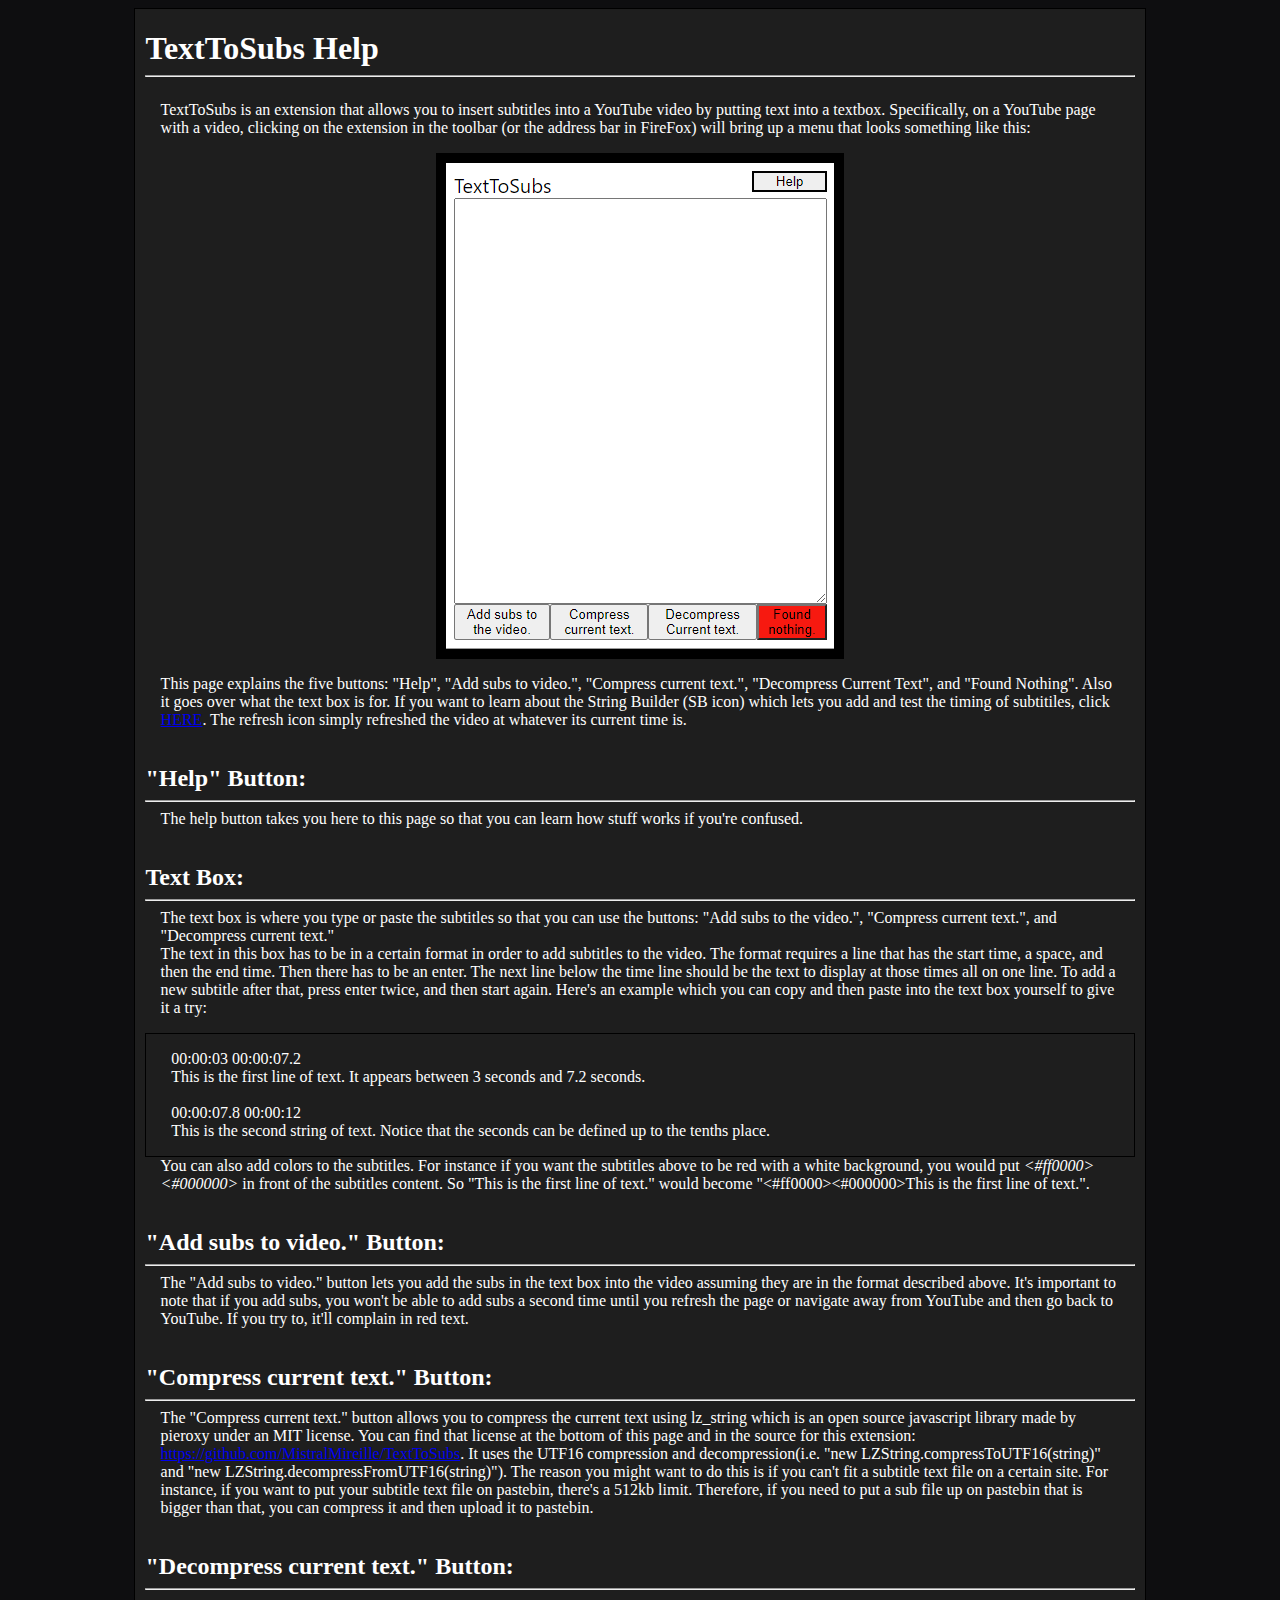
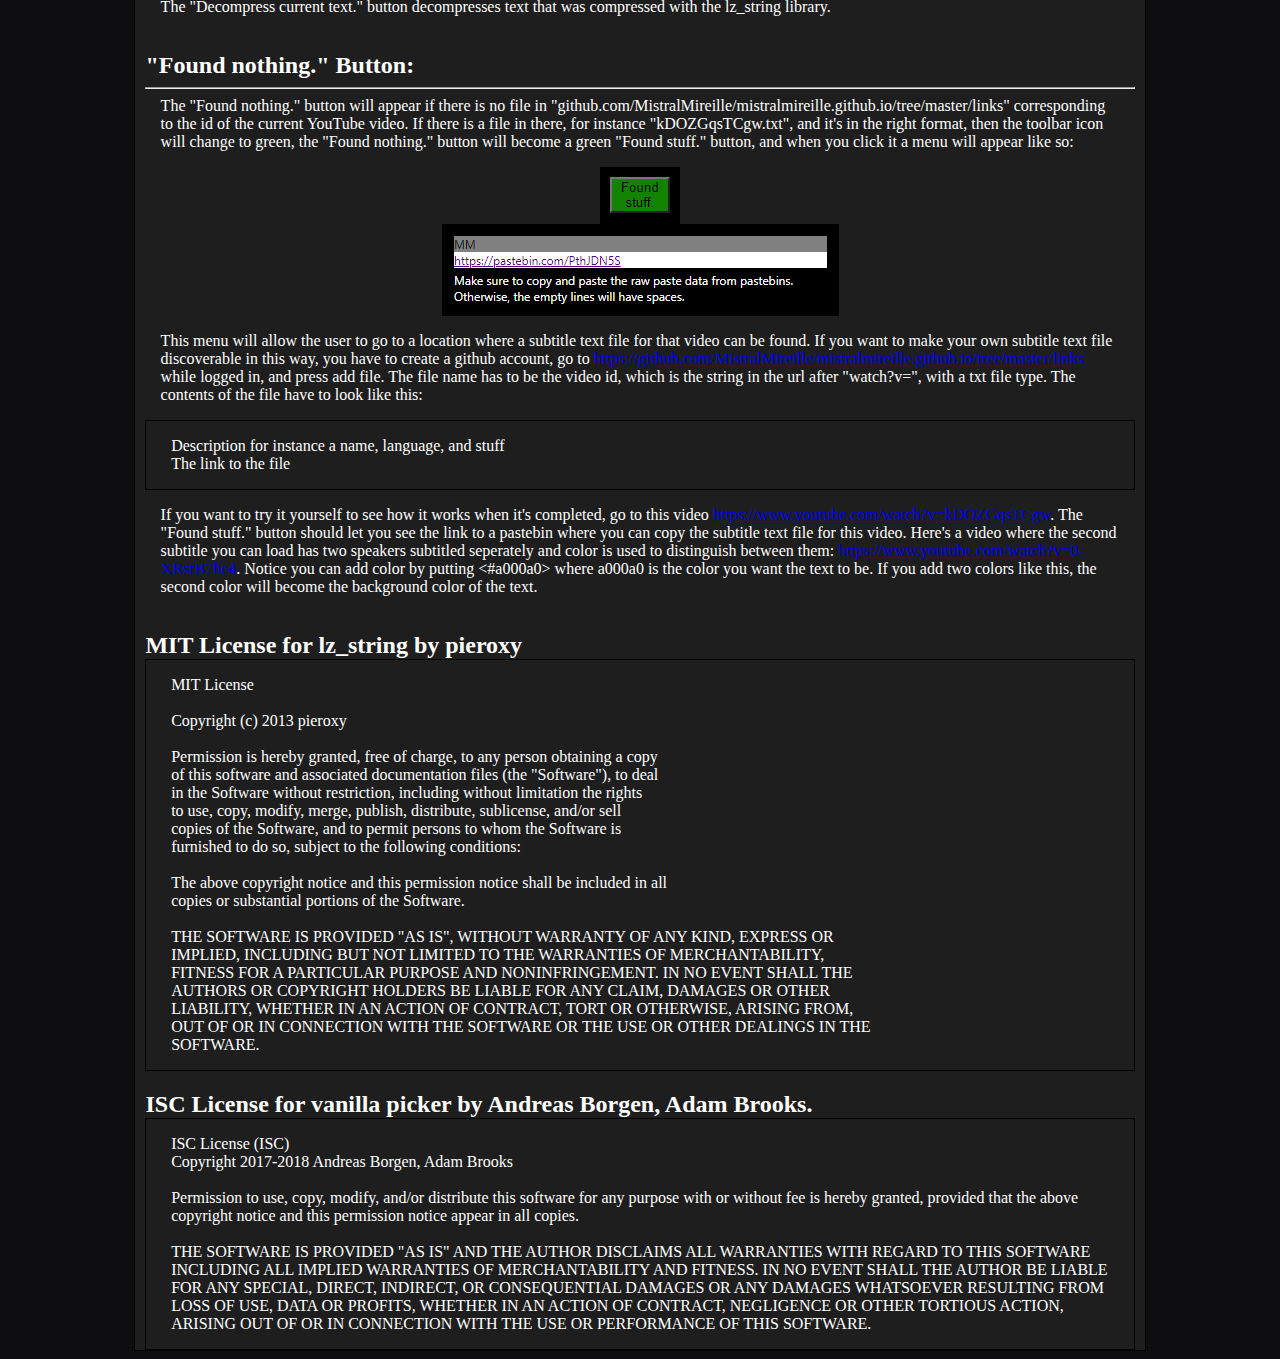
<file: help/index.html>
<!DOCTYPE html>
<html>
	<head>
		<link rel="stylesheet" href="default.css">
		<title>TextToSubs Help</title>
		<meta name="viewport" content="width=device-width, initial-scale=1">
	</head>
	<body>
		<div id="root" class="flex-col flex-center-with-margin gray">
			<h1 class="space-horizontally">TextToSubs Help</h1>
			<hr class="space-horizontally">
			<p class="space2-horizontally">TextToSubs is an extension that allows you to insert subtitles into a YouTube video by putting text into a textbox. Specifically, on a YouTube page with a video, clicking on the extension in the toolbar (or the address bar in FireFox) will bring up a menu that looks something like this:</p>
			<img src="images/example1.png">
			<p class="space2-horizontally">This page explains the five buttons: "Help", "Add subs to video.", "Compress current text.", "Decompress Current Text", and "Found Nothing". Also it goes over what the text box is for. If you want to learn about the String Builder (SB icon) which lets you add and test the timing of subtitiles, click <a href="sb_page.html">HERE</a>. The refresh icon simply refreshed the video at whatever its current time is.</p>
			
			<h2 class="space-horizontally no-margin-bottom">"Help" Button:</h2>
			<hr class="space-horizontally">
			<p class="space2-horizontally no-margin-top">The help button takes you here to this page so that you can learn how stuff works if you're confused.</p>
			
			<h2 class="space-horizontally no-margin-bottom">Text Box:</h2>
			<hr class="space-horizontally">
			<p class="space2-horizontally no-margin-top">The text box is where you type or paste the subtitles so that you can use the buttons: "Add subs to the video.", "Compress current text.", and "Decompress current text."<br> The text in this box has to be in a certain format in order to add subtitles to the video. The format requires a line that has the start time, a space, and then the end time. Then there has to be an enter. The next line below the time line should be the text to display at those times all on one line. To add a new subtitle after that, press enter twice, and then start again. Here's an example which you can copy and then paste into the text box yourself to give it a try:</p>
			<div class="space-horizontally add-simple-border">
				<p class="space2-horizontally">00:00:03 00:00:07.2<br>This is the first line of text. It appears between 3 seconds and 7.2 seconds.<br><br>00:00:07.8 00:00:12<br>This is the second string of text. Notice that the seconds can be defined up to the tenths place.</p>
			</div>
			<p class="space2-horizontally no-margin-top">You can also add colors to the subtitles. For instance if you want the subtitles above to be red with a white background, you would put <i><#ff0000><#000000></i> in front of the subtitles content. So "This is the first line of text." would become "<#ff0000><#000000>This is the first line of text.".
			
			<h2 class="space-horizontally no-margin-bottom">"Add subs to video." Button:</h2>
			<hr class="space-horizontally">
			<p class="space2-horizontally no-margin-top">The "Add subs to video." button lets you add the subs in the text box into the video assuming they are in the format described above. It's important to note that if you add subs, you won't be able to add subs a second time until you refresh the page or navigate away from YouTube and then go back to YouTube. If you try to, it'll complain in red text.</p>
			
			<h2 class="space-horizontally no-margin-bottom">"Compress current text." Button:</h2>
			<hr class="space-horizontally">
			<p class="space2-horizontally no-margin-top">The "Compress current text." button allows you to compress the current text using lz_string which is an open source javascript library made by pieroxy under an MIT license. You can find that license at the bottom of this page and in the source for this extension: <a href="https://github.com/MistralMireille/TextToSubs" rel="noopener norefferer">https://github.com/MistralMireille/TextToSubs</a>. It uses the UTF16 compression and decompression(i.e. "new LZString.compressToUTF16(string)" and "new LZString.decompressFromUTF16(string)"). The reason you might want to do this is if you can't fit a subtitle text file on a certain site. For instance, if you want to put your subtitle text file on pastebin, there's a 512kb limit. Therefore, if you need to put a sub file up on pastebin that is bigger than that, you can compress it and then upload it to pastebin.</p>
			
			<h2 class="space-horizontally no-margin-bottom">"Decompress current text." Button:</h2>
			<hr class="space-horizontally">
			<p class="space2-horizontally no-margin-top">The "Decompress current text." button decompresses text that was compressed with the lz_string library.</p>
			
			<h2 class="space-horizontally no-margin-bottom">"Found nothing." Button:</h2>
			<hr class="space-horizontally">
			<p class="space2-horizontally no-margin-top">The "Found nothing." button will appear if there is no file in "github.com/MistralMireille/mistralmireille.github.io/tree/master/links" corresponding to the id of the current YouTube video. If there is a file in there, for instance "kDOZGqsTCgw.txt", and it's in the right format, then the toolbar icon will change to green, the "Found nothing." button will become a green "Found stuff." button, and when you click it a menu will appear like so:</p>
			
			<img src="images/found_stuff.png">
			<img src="images/stuff_bar.png">
			<p class="space2-horizontally">This menu will allow the user to go to a location where a subtitle text file for that video can be found. If you want to make your own subtitle text file discoverable in this way, you have to create a github account, go to <a href="https://github.com/MistralMireille/mistralmireille.github.io/tree/master/links" rel="noopener norefferer">https://github.com/MistralMireille/mistralmireille.github.io/tree/master/links</a> while logged in, and press add file. The file name has to be the video id, which is the string in the url after "watch?v=", with a txt file type. The contents of the file have to look like this:</p>
			<div class="space-horizontally add-simple-border">
				<p class="space2-horizontally">Description for instance a name, language, and stuff<br>The link to the file</p>
			</div>
			<p class="space2-horizontally">If you want to try it yourself to see how it works when it's completed, go to this video <a href="https://www.youtube.com/watch?v=kDOZGqsTCgw" rel="noopener norefferer">https://www.youtube.com/watch?v=kDOZGqsTCgw</a>. The "Found stuff." button should let you see the link to a pastebin where you can copy the subtitle text file for this video. Here's a video where the second subtitle you can load has two speakers subtitled seperately and color is used to distinguish between them: <a href="https://www.youtube.com/watch?v=0-XRsrB7he4" rel="noopener norefferer">https://www.youtube.com/watch?v=0-XRsrB7he4</a>. Notice you can add color by putting <#a000a0> where a000a0 is the color you want the text to be. If you add two colors like this, the second color will become the background color of the text.</p>
			
			<h2 class="space-horizontally no-margin-bottom">MIT License for lz_string by pieroxy</h2>
			<div class="space-horizontally add-simple-border">
				<p class="space2-horizontally">
					MIT License<br>
					<br>
					Copyright (c) 2013 pieroxy<br>
					<br>
					Permission is hereby granted, free of charge, to any person obtaining a copy<br>
					of this software and associated documentation files (the "Software"), to deal<br>
					in the Software without restriction, including without limitation the rights<br>
					to use, copy, modify, merge, publish, distribute, sublicense, and/or sell<br>
					copies of the Software, and to permit persons to whom the Software is<br>
					furnished to do so, subject to the following conditions:<br>
					<br>
					The above copyright notice and this permission notice shall be included in all<br>
					copies or substantial portions of the Software.<br>
					<br>
					THE SOFTWARE IS PROVIDED "AS IS", WITHOUT WARRANTY OF ANY KIND, EXPRESS OR<br>
					IMPLIED, INCLUDING BUT NOT LIMITED TO THE WARRANTIES OF MERCHANTABILITY,<br>
					FITNESS FOR A PARTICULAR PURPOSE AND NONINFRINGEMENT. IN NO EVENT SHALL THE<br>
					AUTHORS OR COPYRIGHT HOLDERS BE LIABLE FOR ANY CLAIM, DAMAGES OR OTHER<br>
					LIABILITY, WHETHER IN AN ACTION OF CONTRACT, TORT OR OTHERWISE, ARISING FROM,<br>
					OUT OF OR IN CONNECTION WITH THE SOFTWARE OR THE USE OR OTHER DEALINGS IN THE<br>
					SOFTWARE.
				</p>
			</div>
			<h2 class="space-horizontally no-margin-bottom">ISC License for vanilla picker by Andreas Borgen, Adam Brooks.</h2>
			<div class="space-horizontally add-simple-border">
				<p class="space2-horizontally">
					ISC License (ISC)<br>
					Copyright 2017-2018 Andreas Borgen, Adam Brooks<br>
					<br>
					Permission to use, copy, modify, and/or distribute this software for any purpose with or without fee is hereby granted, provided that the above copyright notice and this permission notice appear in all copies.<br>
					<br>
					THE SOFTWARE IS PROVIDED "AS IS" AND THE AUTHOR DISCLAIMS ALL WARRANTIES WITH REGARD TO THIS SOFTWARE INCLUDING ALL IMPLIED WARRANTIES OF MERCHANTABILITY AND FITNESS. IN NO EVENT SHALL THE AUTHOR BE LIABLE FOR ANY SPECIAL, DIRECT, INDIRECT, OR CONSEQUENTIAL DAMAGES OR ANY DAMAGES WHATSOEVER RESULTING FROM LOSS OF USE, DATA OR PROFITS, WHETHER IN AN ACTION OF CONTRACT, NEGLIGENCE OR OTHER TORTIOUS ACTION, ARISING OUT OF OR IN CONNECTION WITH THE USE OR PERFORMANCE OF THIS SOFTWARE.
				</p>
			</div>
		</div>
	<body>
</html>
</file>
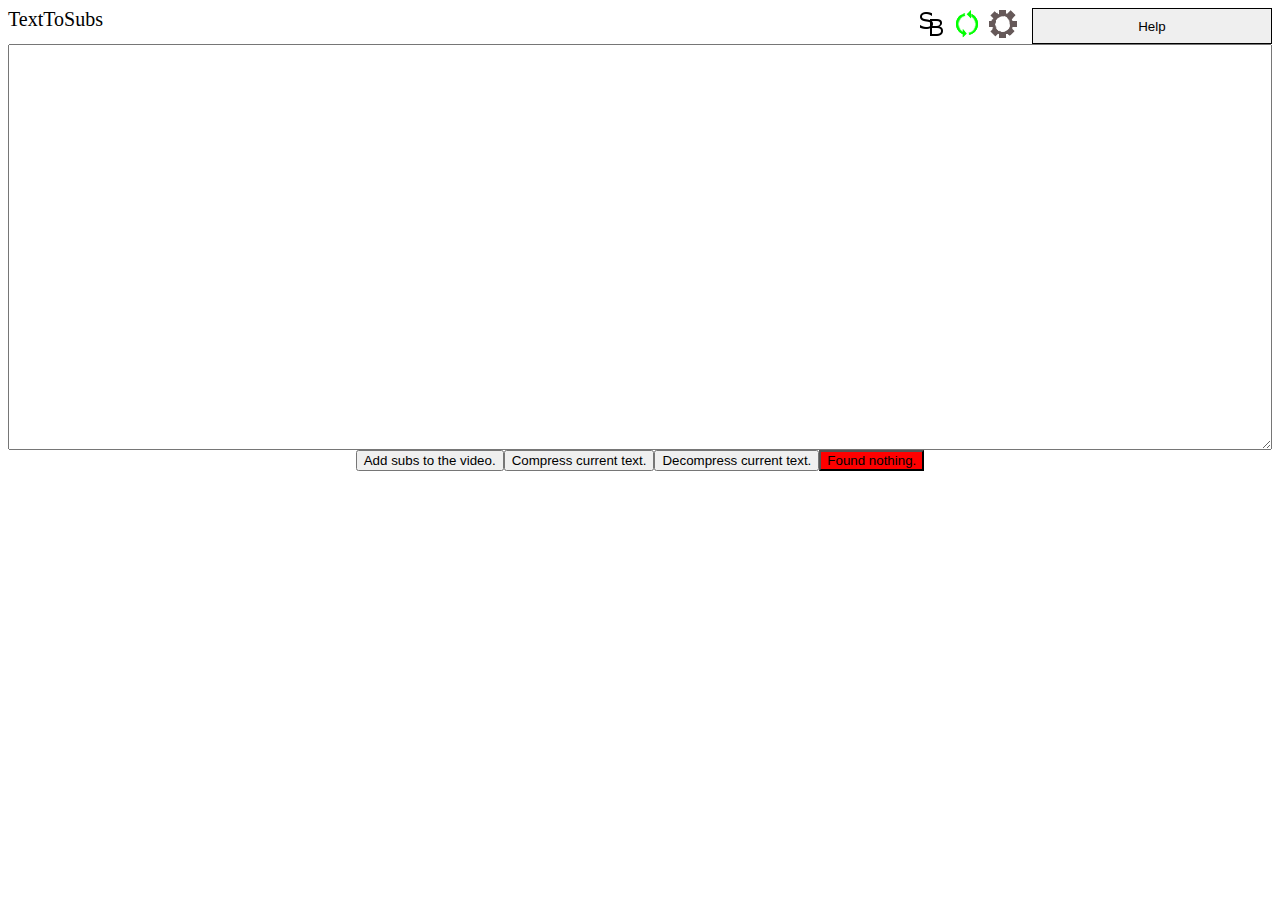
<file: popup.html>
<!DOCTYPE html>
<html>
	<head>
	<meta charset="utf-8">
	<style>
	 .flex-container {
			display: flex;
			justify-content: center;
		}
		.flex-container-vertical {
			flex-direction: column;		
		}
		img:hover {
			border: 1px solid black;
			margin: -1px;
		}
		button#settings-close:hover {
			background-color: #820202 !important;
		}
		.invis {
		  visibility: hidden;
		}
	</style>
	</head>
	<body>
		<div id="main-frame" style="display: flex; flex-direction: column; justify-content: center;">
			<div style="display: flex; flex-direction: row">
				<p style="width: 50%; margin: 0; font-size: 20px">TextToSubs</p>
				<div style="width: 30%; text-align: right; min-width: 35px">
					<img id="string-builder-button" src="icons/string-builder.png" title="String Builder">
					<img id="refresh-button" src="icons/refresh.png" title="Refresh Video at Current Time">
					<img id="settings-button" src="icons/settings.png" title="Change Settings">
				</div>
				<a href="help/index.html" target="_blank" rel="noopener noreferrer" style="margin: 0; margin-left: 1%; width: 19%">
					<button id="help-button" style="width: 100%; height: 100%; border: 1px solid black">Help</button>
				</a>
			</div>
			<textarea id="text-area" style="height: 400px; min-width: 500px"></textarea>
			<div class="flex-container">
				<button id="add-button">Add subs to the video.</button>
				<button id="compress-text">Compress current text.</button>
				<button id="decompress-text">Decompress current text.</button>
				<button id="test" style="background-color: red">Found nothing.</button>
			</div>
			<div class="flex-container flex-container-vertical" id="found-subs">
				
			</div>
			<p id="error-text" style="color: red; display: none;">X  The content script is already loaded into the page.<br>Reload the page if you need to load different subs.<br>Reloading will also clear the subs that are already there.</p>
			<p id="SB-error-text" style="color: red; display: none;">X	String Builder mode only works when no subtitles are currently added to the video. Refresh the page to remove the subs from the video.</p>
		</div>
		
		<div id="subtitle-builder-frame" style="display: none; width: 500px">
			<div style="display: flex; flex-direction: row">
				<p style="width: 60%; margin: 0; font-size: 20px">TextToSubs</p>
				<div style="width: 20%; text-align: right; min-width: 35px">
					<img id="add-subtitle-button" src="icons/plus.png" title="Add a subtitle to the list.">
					<img id="return-to-main" src="icons/letter_x.png" title="Go back to the textbox screen.">
				</div>
				<a href="https://mistralmireille.github.io" target="_blank" rel="noopener noreferrer" style="margin: 0; margin-left: 1%; width: 19%">
					<button id="help-button" style="width: 100%; height: 100%; border: 1px solid black">Help</button>
				</a>
			</div>
			<div id="subtitle-builder-container">
				
			</div>
			<hr>
			<div class="flex-container">
				<button id="add-test-subs-button" title="Add subtitles above to the video for testing.">Add Test Subs</button>
				<button id="add-textbox" title="Add all of above subtitles to the textbox.">Add All to TextBox</button>
				<button id="remove-list" title="Remove all subtitles above from the list.">Remove All from List</button>
				<button id="color-frame-button" title="Show color palette.">Colors</button>
			</div>
			<hr>
			<div id="color-frame" class="flex-container flex-container-vertical" style="display: none; border: 2px solid black">
				<div style="background-color: black; color: white; border-left: 5px solid black; border-right: 5px solid black">
					<div style="display: flex; flex-wrap: wrap">
						<label for="saved-colors" style="align-self: center; white-space: pre">Saved Colors: </label>
						<select name="saved-colors" id="saved-colors" style="align-self: center; flex-grow: 1">
							<option></option>
						</select>					
					</div>
					<div style="display: flex; justify-content: center">
						<button id="add-color-button" title="Add a color to the palette.">Add Color</button>
						<button id="save-colors-button" title="Save the current palette to storage for later use.">Save Colors to Storage</button>
						<button id="delete-colors-button" title="Remove current loaded palette from storage.">Delete Current Colors from Storage</button>
					</div>
				</div>
				<div id="color-list" style="border-top: 5px solid black; border-left: 5px solid black; border-right: 5px solid black">
					<div style="display: flex">
						<span style="white-space: pre; align-self: center"> Text Color: </span>
						<input id="text-color-reference" type="color" value="#ffffff" disabled></input>
						<span style="white-space: pre; align-self: center"> | </span>
						<span style="white-space: pre; align-self: center">Background Color: </span>
						<input id="background-color-reference" type="color" disabled></span>
					</div>
					<div style="display: flex; flex-wrap: wrap; justify-content: center; border-top: 1px solid black">
						<span style="white-space: pre">Default: </span>
						<div style="height: 0; flex-basis: 100%"></div>
						<span style="white-space: pre">Text Color: <input type="color" value="#ffffff" disabled></span>
						<span style="white-space: pre">   </span>
						<span style="white-space: pre">Background Color: <input type="color" disabled></span>
						<span style="white-space: pre">   </span>
						<button id="default-set-button">Set</button>
					</div>
				</div>
			</div>
		</div>
		
		<div id="settings-frame" style="display: none; position: fixed; top: 10%; left: 50%; transform: translate(-50%, -10%); background-color: white; border: 1px solid black">
			<div style="display: flex; flex-direction: column">
				<button id="settings-close" style="border: none; background-color: red; width: fit-content; margin-left: auto">X</button>
				<span style="margin: auto">Settings</span>
				<hr class="invis">
				<div style="display: flex">
					<span style="width: 50%; text-align: center">Sub Style</span>
					<select id="first-setting" style="width: 50%">
							<option>Default</option>
							<option>Outlined Text (FireFox Only)</option>
					</select>
				</div>
				<div style="display: flex">
					<span style="width: 50%; text-align: center">Colors</span>
					<select id="second-setting" style="width: 50%">
							<option>Enabled</option>
							<option>Disabled</option>
					</select>
				</div>
				<div style="display: flex">
					<span style="width: 50%; text-align: center">Font Size</span>
					<div sytle="width: 50%; text-align: center">
						<input id="third-setting" style="width: fit-content; max-width: 3em" type="number" min="3" max="7" value="4">
					</div>
				</div>
				<hr class="invis">
				<button id="settings-save-button" style="margin: auto">Save</button>
			</div>
		</div>
	</body>
	<script src="lz_string.js"></script>
	<script src="vanilla-picker.js"></script>
	<script src="popup.js"></script>
	<script src="subtitle_builder.js"></script>
</html>
</file>
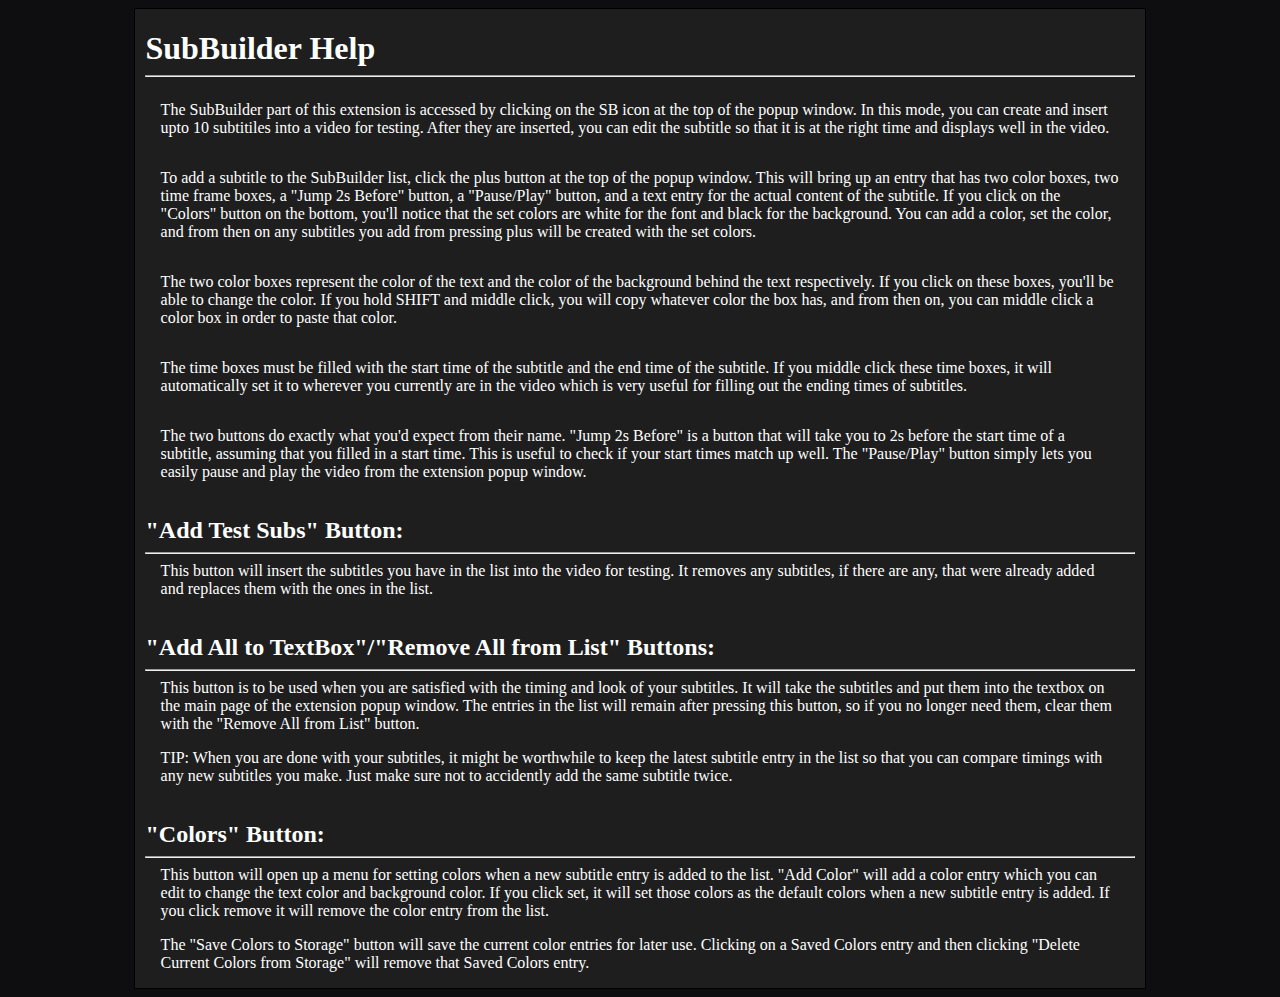
<file: help/sb_page.html>
<!DOCTYPE html>
<html>
	<head>
		<link rel="stylesheet" href="default.css">
		<title>SubBuilder Help</title>
		<meta name="viewport" content="width=device-width, initial-scale=1">
	</head>
	<body>
		<div id="root" class="flex-col flex-center-with-margin gray">
			<h1 class="space-horizontally">SubBuilder Help</h1>
			<hr class="space-horizontally">
			<p class="space2-horizontally">The SubBuilder part of this extension is accessed by clicking on the SB icon at the top of the popup window. In this mode, you can create and insert upto 10 subtitiles into a video for testing. After they are inserted, you can edit the subtitle so that it is at the right time and displays well in the video.</p>
			<p class="space2-horizontally">To add a subtitle to the SubBuilder list, click the plus button at the top of the popup window. This will bring up an entry that has two color boxes, two time frame boxes, a "Jump 2s Before" button, a "Pause/Play" button, and a text entry for the actual content of the subtitle. If you click on the "Colors" button on the bottom, you'll notice that the set colors are white for the font and black for the background. You can add a color, set the color, and from then on any subtitles you add from pressing plus will be created with the set colors.</p>
			<p class="space2-horizontally">The two color boxes represent the color of the text and the color of the background behind the text respectively. If you click on these boxes, you'll be able to change the color. If you hold SHIFT and middle click, you will copy whatever color the box has, and from then on, you can middle click a color box in order to paste that color.</p>
			<p class="space2-horizontally">The time boxes must be filled with the start time of the subtitle and the end time of the subtitle. If you middle click these time boxes, it will automatically set it to wherever you currently are in the video which is very useful for filling out the ending times of subtitles.</p>
			<p class="space2-horizontally">The two buttons do exactly what you'd expect from their name. "Jump 2s Before" is a button that will take you to 2s before the start time of a subtitle, assuming that you filled in a start time. This is useful to check if your start times match up well. The "Pause/Play" button simply lets you easily pause and play the video from the extension popup window.</p>
			
			<h2 class="space-horizontally no-margin-bottom">"Add Test Subs" Button:</h2>
			<hr class="space-horizontally">
			<p class="space2-horizontally no-margin-top">This button will insert the subtitles you have in the list into the video for testing. It removes any subtitles, if there are any, that were already added and replaces them with the ones in the list.</p>
			
			<h2 class="space-horizontally no-margin-bottom">"Add All to TextBox"/"Remove All from List" Buttons:</h2>
			<hr class="space-horizontally">
			<p class="space2-horizontally no-margin-top">This button is to be used when you are satisfied with the timing and look of your subtitles. It will take the subtitles and put them into the textbox on the main page of the extension popup window. The entries in the list will remain after pressing this button, so if you no longer need them, clear them with the "Remove All from List" button.</p>
			<p class="space2-horizontally no-margin-top">TIP:  When you are done with your subtitles, it might be worthwhile to keep the latest subtitle entry in the list so that you can compare timings with any new subtitles you make. Just make sure not to accidently add the same subtitle twice.</p>
			
			<h2 class="space-horizontally no-margin-bottom">"Colors" Button:</h2>
			<hr class="space-horizontally">
			<p class="space2-horizontally no-margin-top">This button will open up a menu for setting colors when a new subtitle entry is added to the list. "Add Color" will add a color entry which you can edit to change the text color and background color. If you click set, it will set those colors as the default colors when a new subtitle entry is added. If you click remove it will remove the color entry from the list.</p>
			<p class="space2-horizontally no-margin-top">The "Save Colors to Storage" button will save the current color entries for later use. Clicking on a Saved Colors entry and then clicking "Delete Current Colors from Storage" will remove that Saved Colors entry.</p>
		</div>
	<body>
<html>
</file>
<file: help/default.css>
body {
	background-color: rgba(14, 14, 16);
	color: white;
}

h1 {
	margin-right: auto;
	margin-bottom: auto;
}

p {
	word-wrap: break-word;
}

img {
	align-self: center;
	border: 10px solid black;
	max-width: 80%;
}

.space-horizontally {
	margin-left: 1%;
	margin-right: 1%;
}

.space2-horizontally {
	margin-left: 2.5%;
	margin-right: 2.5%;
}

.flex-col {
	display: flex;
	flex-direction: column;
}

.flex-center-with-margin {
	justify-content: center;
	margin: 0 10% 0 10%;
}

.gray {
	background-color: rgba(30, 30, 30);
	border: 1px solid black;
}

.no-margin {
	margin: 0 0 0 0;
}

.no-margin-top {
	margin-top: 0;
}

.no-margin-bottom {
	margin-bottom: 0;
}

.add-simple-border {
	border: 1px solid black;
}
</file>
